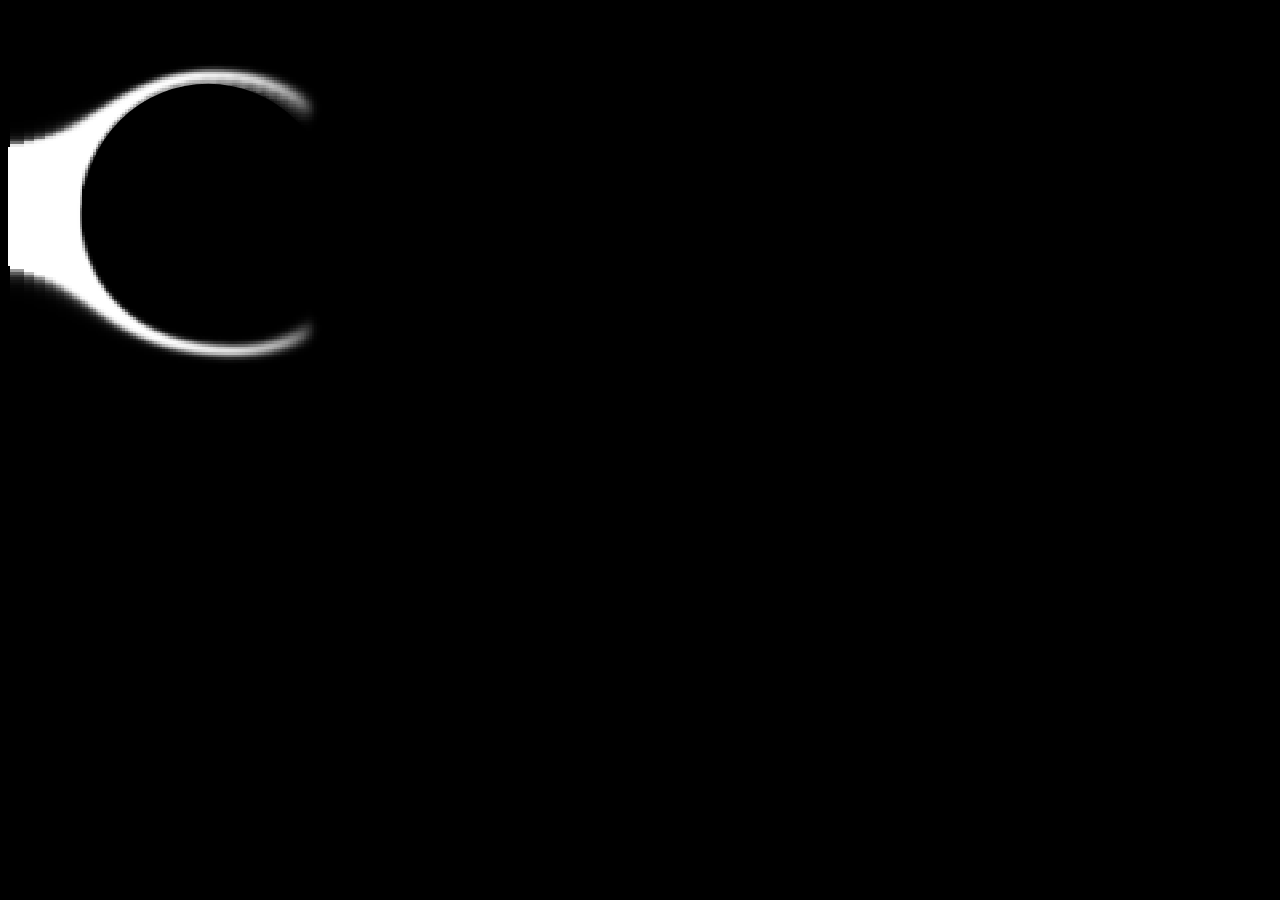
<file: practice_flow.html>
<!DOCTYPE html>
<html>
    <meta name="viewport" content="width=device-width, initial-scale=1.0">
    <head>
        <title>FEuler Fluid Practice</title>
        <link href="https://cdn.jsdelivr.net/npm/bootstrap@5.0.0/dist/css/bootstrap.min.css" rel="stylesheet" integrity="sha384-wEmeIV1mKuiNpC+IOBjI7aAzPcEZeedi5yW5f2yOq55WWLwNGmvvx4Um1vskeMj0" crossorigin="anonymous">
    </head>
    <style>
        body {
            background-color: black;
        }
    </style>
    <body>
        <div class="content-fluid d-flex flex-column min-vh-100 justify-content-center align-items-center">
            <canvas id="canvas"></canvas>
        </div>
        
    </body>

    <script>
        var canvas = document.getElementById("canvas");
        var c = canvas.getContext("2d");
        canvas.width = window.innerWidth - 20;
        canvas.height = 400;
        canvas.focus();

        var simHeight = 1.01;
        var cScale = canvas.height;
        var simWidth = canvas.width / cScale;

        var U_FIELD = 0;
        var V_FIELD = 1;
        var S_FIELD = 2;

        var cnt = 0;

        function cX(x) {
            return x * cScale;
        }

        function cY(y) {
            return canvas.height - y * cScale;
        }

        class Fluid {
            constructor(density, numX, numY, h) {
                this.density = density;
                this.numX = numX + 2;
                this.numY = numY + 2;
                this.numCells = this.numX * this.numY;
                this.h = h;
                this.u = new Float32Array(this.numCells);
                this.v = new Float32Array(this.numCells);
                this.newU = new Float32Array(this.numCells);
                this.newV = new Float32Array(this.numCells);
                this.p = new Float32Array(this.numCells);
                this.s = new Float32Array(this.numCells);
                this.m = new Float32Array(this.numCells);
                this.newM = new Float32Array(this.numCells);
                this.m.fill(1.0);
            }

            integrate(dt, gravity) {
                var n = this.numY;
                for (var i = 1; i < this.numX; i++) {
                    for (var j = 1; j < this.numY-1; j++) {
                        if (this.s[i*n + j] != 0.0 && this.s[i*n + j-1] != 0.0)
                            this.v[i*n + j] += gravity * dt;
                    }	 
                }
            }

            solveIncompressibility(numIters, dt) {

            var n = this.numY;
            var cp = this.density * this.h / dt;

            for (var iter = 0; iter < numIters; iter++) {

                for (var i = 1; i < this.numX-1; i++) {
                    for (var j = 1; j < this.numY-1; j++) {

                        if (this.s[i*n + j] == 0.0)
                            continue;

                        var s = this.s[i*n + j];
                        var sx0 = this.s[(i-1)*n + j];
                        var sx1 = this.s[(i+1)*n + j];
                        var sy0 = this.s[i*n + j-1];
                        var sy1 = this.s[i*n + j+1];
                        var s = sx0 + sx1 + sy0 + sy1;
                        if (s == 0.0)
                            continue;

                        var div = this.u[(i+1)*n + j] - this.u[i*n + j] + 
                            this.v[i*n + j+1] - this.v[i*n + j];

                        var p = -div / s;
                        p *= scene.overRelaxation;
                        this.p[i*n + j] += cp * p;

                        this.u[i*n + j] -= sx0 * p;
                        this.u[(i+1)*n + j] += sx1 * p;
                        this.v[i*n + j] -= sy0 * p;
                        this.v[i*n + j+1] += sy1 * p;
                    }
                }
            }
            }

            extrapolate() {
                var n = this.numY;
                for (var i = 0; i < this.numX; i++) {
                    this.u[i*n + 0] = this.u[i*n + 1];
                    this.u[i*n + this.numY-1] = this.u[i*n + this.numY-2]; 
                }
                for (var j = 0; j < this.numY; j++) {
                    this.v[0*n + j] = this.v[1*n + j];
                    this.v[(this.numX-1)*n + j] = this.v[(this.numX-2)*n + j] 
                }
            }

            sampleField(x, y, field) {
                var n = this.numY;
                var h = this.h;
                var h1 = 1.0 / h;
                var h2 = 0.5 * h;

                x = Math.max(Math.min(x, this.numX * h), h);
                y = Math.max(Math.min(y, this.numY * h), h);

                var dx = 0.0;
                var dy = 0.0;

                var f;

                switch (field) {
                    case U_FIELD: f = this.u; dy = h2; break;
                    case V_FIELD: f = this.v; dx = h2; break;
                    case S_FIELD: f = this.m; dx = h2; dy = h2; break

                }

                var x0 = Math.min(Math.floor((x-dx)*h1), this.numX-1);
                var tx = ((x-dx) - x0*h) * h1;
                var x1 = Math.min(x0 + 1, this.numX-1);

                var y0 = Math.min(Math.floor((y-dy)*h1), this.numY-1);
                var ty = ((y-dy) - y0*h) * h1;
                var y1 = Math.min(y0 + 1, this.numY-1);

                var sx = 1.0 - tx;
                var sy = 1.0 - ty;

                var val = sx*sy * f[x0*n + y0] +
                    tx*sy * f[x1*n + y0] +
                    tx*ty * f[x1*n + y1] +
                    sx*ty * f[x0*n + y1];

                return val;
            }

            avgU(i, j) {
                var n = this.numY;
                var u = (this.u[i*n + j-1] + this.u[i*n + j] +
                    this.u[(i+1)*n + j-1] + this.u[(i+1)*n + j]) * 0.25;
                return u;
                
            }

            avgV(i, j) {
                var n = this.numY;
                var v = (this.v[(i-1)*n + j] + this.v[i*n + j] +
                    this.v[(i-1)*n + j+1] + this.v[i*n + j+1]) * 0.25;
                return v;
            }

            advectVel(dt) {

                this.newU.set(this.u);
                this.newV.set(this.v);

                var n = this.numY;
                var h = this.h;
                var h2 = 0.5 * h;

                for (var i = 1; i < this.numX; i++) {
                    for (var j = 1; j < this.numY; j++) {

                        cnt++;

                        // u component
                        if (this.s[i*n + j] != 0.0 && this.s[(i-1)*n + j] != 0.0 && j < this.numY - 1) {
                            var x = i*h;
                            var y = j*h + h2;
                            var u = this.u[i*n + j];
                            var v = this.avgV(i, j);
                //						var v = this.sampleField(x,y, V_FIELD);
                            x = x - dt*u;
                            y = y - dt*v;
                            u = this.sampleField(x,y, U_FIELD);
                            this.newU[i*n + j] = u;
                        }
                        // v component
                        if (this.s[i*n + j] != 0.0 && this.s[i*n + j-1] != 0.0 && i < this.numX - 1) {
                            var x = i*h + h2;
                            var y = j*h;
                            var u = this.avgU(i, j);
                //						var u = this.sampleField(x,y, U_FIELD);
                            var v = this.v[i*n + j];
                            x = x - dt*u;
                            y = y - dt*v;
                            v = this.sampleField(x,y, V_FIELD);
                            this.newV[i*n + j] = v;
                        }
                    }	 
                }

                this.u.set(this.newU);
                this.v.set(this.newV);
            }

            advectSmoke(dt) {

                this.newM.set(this.m);

                var n = this.numY;
                var h = this.h;
                var h2 = 0.5 * h;

                for (var i = 1; i < this.numX-1; i++) {
                    for (var j = 1; j < this.numY-1; j++) {

                        if (this.s[i*n + j] != 0.0) {
                            var u = (this.u[i*n + j] + this.u[(i+1)*n + j]) * 0.5;
                            var v = (this.v[i*n + j] + this.v[i*n + j+1]) * 0.5;
                            var x = i*h + h2 - dt*u;
                            var y = j*h + h2 - dt*v;

                            this.newM[i*n + j] = this.sampleField(x,y, S_FIELD);
                        }
                    }	 
                }
                this.m.set(this.newM);
            }

            // ----------------- end of simulator ------------------------------


            simulate(dt, gravity, numIters) {

            this.integrate(dt, gravity);

            this.p.fill(0.0);
            this.solveIncompressibility(numIters, dt);

            this.extrapolate();
            this.advectVel(dt);
            this.advectSmoke(dt);
            }
        }

        var scene = {
            gravity: -9.81,
            dt: 1.0 / 60.0,
            resolution: 150,
            numIters: 20,
            inVel: 2.0,
            frameNr: 0,
            overRelaxation: 1.9,
            obstacleX: 0.5,
            obstacleY: 0.5,
            obstacleRadius: 0.3,
            paused: false,
            sceneNr: 0,
            showObstacle: false,
            showStreamlines: false,
            showVelocities: false,
            showPressure: false,
            showSmoke: true,
            fluid: null,
            pipeFactor: 0.3,
        }

        function setupScene(sceneNr = 0) {
            scene.sceneNr = sceneNr;
            
            var res = scene.resolution;

            var domainHeight = 1.0
            var domainWidth = domainHeight / simHeight * simWidth;
            var h = domainHeight / res;

            var numX = Math.floor(domainWidth / h);
            var numY = Math.floor(domainHeight / h);

            var density = 1000.0;
            
            f = scene.fluid = new Fluid(density, numX, numY, h);

            var n = f.numY;
            
            if(sceneNr == 1) {
                var inVel = scene.inVel;
                for(var i = 0; i < f.numX; i++) {
                    for(var j = 0; j < f.numY; j++) {
                        var s = 1.0;
                        if(i == 0 || j == 0 || j == f.numY - 1) {
                            s = 0.0;   
                        }
                        f.s[i*n + j] = s;

                        if (i == 1) {
                            f.u[i*n + j] = inVel;
                        }
                    }
                }

                var pipeH = scene.pipeFactor * f.numY;
                var minJ = Math.floor(0.5 * f.numY - 0.5 * pipeH);
                var maxJ = Math.floor(0.5 * f.numY + 0.5 * pipeH);

                for (var j = minJ; j < maxJ; j++) {
                    f.m[j] = 0.0;
                }

                setObstacle(scene.obstacleX, scene.obstacleY, true);
                scene.gravity = 0.0;
                scene.showSmoke = true;
                scene.showStreamlines = false;
                scene.showVelocities = false;
            }
        }

        function setColor(r,g,b) {
            c.fillStyle = `rgb(
                ${Math.floor(255*r)},
                ${Math.floor(255*g)},
                ${Math.floor(255*b)})`
            c.strokeStyle = `rgb(
                ${Math.floor(255*r)},
                ${Math.floor(255*g)},
                ${Math.floor(255*b)})`
        }

        function getSciColor(val, minVal, maxVal) {
            val = Math.min(Math.max(val, minVal), maxVal- 0.0001);
            var d = maxVal - minVal;
            val = d == 0.0 ? 0.5 : (val - minVal) / d;
            var m = 0.25;
            var num = Math.floor(val / m);
            var s = (val - num * m) / m;
            var r, g, b;

            switch (num) {
                case 0 : r = 0.0; g = s; b = 1.0; break;
                case 1 : r = 0.0; g = 1.0; b = 1.0-s; break;
                case 2 : r = s; g = 1.0; b = 0.0; break;
                case 3 : r = 1.0; g = 1.0 - s; b = 0.0; break;
            }

            return[255*r,255*g,255*b, 255]
        }

        function draw() {
            c.clearRect(0, 0, canvas.width, canvas.height);

            c.fillStyle = "#FF0000";
            f = scene.fluid;
            n = f.numY;

            var cellScale = 1.1;

            var h = f.h;

            minP = f.p[0];
            maxP = f.p[0];

            for (var i = 0; i < f.numCells; i++) {
                minP = Math.min(minP, f.p[i]);
                maxP = Math.max(maxP, f.p[i]);
            }

            id = c.getImageData(0,0, canvas.width, canvas.height)

            var color = [255, 255, 255, 255]

            for (var i = 0; i < f.numX; i++) {
                for (var j = 0; j < f.numY; j++) {

                    if (scene.showPressure) {
                        var p = f.p[i*n + j];
                        var s = f.m[i*n + j];
                        color = getSciColor(p, minP, maxP);
                        if (scene.showSmoke) {
                            color[0] = Math.max(0.0, color[0] - 255*s);
                            color[1] = Math.max(0.0, color[1] - 255*s);
                            color[2] = Math.max(0.0, color[2] - 255*s);
                        }
                    }
                    else if (scene.showSmoke) {
                        var s = f.m[i*n + j];
                        color[0] = 255 - 255*s;
                        color[1] = 255 - 255*s;
                        color[2] = 255 - 255*s;
                        if (scene.sceneNr == 2)
                            color = getSciColor(s, 0.0, 1.0);
                    }
                    else if (f.s[i*n + j] == 0.0) {
                        color[0] = 0;
                        color[1] = 0;
                        color[2] = 0;
                    }

                    var x = Math.floor(cX(i * h));
                    var y = Math.floor(cY((j+1) * h));
                    var cx = Math.floor(cScale * cellScale * h) + 1;
                    var cy = Math.floor(cScale * cellScale * h) + 1;

                    r = color[0];
                    g = color[1];
                    b = color[2];

                    for (var yi = y; yi < y + cy; yi++) {
                        var p = 4 * (yi * canvas.width + x)

                        for (var xi = 0; xi < cx; xi++) {
                            id.data[p++] = r;
                            id.data[p++] = g;
                            id.data[p++] = b;
                            id.data[p++] = 255;
                        }
                    }
                }
            }

            c.putImageData(id, 0, 0);

            if (scene.showVelocities) {

                c.strokeStyle = "#000000";	
                scale = 0.02;	

                for (var i = 0; i < f.numX; i++) {
                    for (var j = 0; j < f.numY; j++) {

                        var u = f.u[i*n + j];
                        var v = f.v[i*n + j];

                        c.beginPath();

                        x0 = cX(i * h);
                        x1 = cX(i * h + u * scale);
                        y = cY((j + 0.5) * h );

                        c.moveTo(x0, y);
                        c.lineTo(x1, y);
                        c.stroke();

                        x = cX((i + 0.5) * h);
                        y0 = cY(j * h );
                        y1 = cY(j * h + v * scale)

                        c.beginPath();
                        c.moveTo(x, y0);
                        c.lineTo(x, y1);
                        c.stroke();

                    }
                }
            }

            if (scene.showStreamlines) {

                var segLen = f.h * 0.2;
                var numSegs = 15;

                c.strokeStyle = "#000000";

                for (var i = 1; i < f.numX - 1; i += 5) {
                    for (var j = 1; j < f.numY - 1; j += 5) {

                        var x = (i + 0.5) * f.h;
                        var y = (j + 0.5) * f.h;

                        c.beginPath();
                        c.moveTo(cX(x), cY(y));

                        for (var n = 0; n < numSegs; n++) {
                            var u = f.sampleField(x, y, U_FIELD);
                            var v = f.sampleField(x, y, V_FIELD);
                            l = Math.sqrt(u*u + v*v);
                            // x += u/l * segLen;
                            // y += v/l * segLen;
                            x += u * 0.01;
                            y += v * 0.01;
                            if (x > f.numX * f.h)
                                break;

                            c.lineTo(cX(x), cY(y));
                        }
                        c.stroke();
                    }
                }
            }

            if (scene.showObstacle) {

                c.strokeW
                r = scene.obstacleRadius + f.h;
                c.fillStyle = "#000000";
                c.beginPath();	
                c.arc(
                    cX(scene.obstacleX), cY(scene.obstacleY), cScale * r, 0.0, 2.0 * Math.PI); 
                c.closePath();
                c.fill();

                c.lineWidth = 3.0;
                c.strokeStyle = "#000000";
                c.beginPath();	
                c.arc(
                    cX(scene.obstacleX), cY(scene.obstacleY), cScale * r, 0.0, 2.0 * Math.PI); 
                c.closePath();
                c.stroke();
                c.lineWidth = 1.0;
            }

            if (scene.showPressure) {
                /*var s = "pressure: " + minP.toFixed(0) + " - " + maxP.toFixed(0) + " N/m";
                c.fillStyle ="#000000";
                c.font = "16px Arial";
                c.fillText(s, 10, 35);*/
            }
        }

        function setObstacle(x, y, reset) {

            var vx = 0.0;
            var vy = 0.0;

            if (!reset) {
                vx = (x - scene.obstacleX) / scene.dt;
                vy = (y - scene.obstacleY) / scene.dt;
            }

            scene.obstacleX = x;
            scene.obstacleY = y;
            var r = scene.obstacleRadius;
            var f = scene.fluid;
            var n = f.numY;
            var cd = Math.sqrt(2) * f.h;

            for (var i = 1; i < f.numX-2; i++) {
                for (var j = 1; j < f.numY-2; j++) {

                    f.s[i*n + j] = 1.0;

                    dx = (i + 0.5) * f.h - x;
                    dy = (j + 0.5) * f.h - y;

                    if (dx * dx + dy * dy < r * r) {
                        f.s[i*n + j] = 0.0;
                        if (scene.sceneNr == 2) 
                            f.m[i*n + j] = 0.5 + 0.5 * Math.sin(0.1 * scene.frameNr)
                        else 
                            f.m[i*n + j] = 1.0;
                        f.u[i*n + j] = vx;
                        f.u[(i+1)*n + j] = vx;
                        f.v[i*n + j] = vy;
                        f.v[i*n + j+1] = vy;
                    }
                }
            }
            
            scene.showObstacle = true;
        }

        function simulate() {
            scene.fluid.simulate(scene.dt, scene.gravity, scene.numIters);
            scene.frameNr++;
        }

        function update() {
            simulate();
            draw();
            requestAnimationFrame(update);
        }

        setupScene(1);
        update();

    </script>
    <script src="https://cdn.jsdelivr.net/npm/bootstrap@5.0.0/dist/js/bootstrap.bundle.min.js" integrity="sha384-p34f1UUtsS3wqzfto5wAAmdvj+osOnFyQFpp4Ua3gs/ZVWx6oOypYoCJhGGScy+8" crossorigin="anonymous"></script>
</html>
</file>
